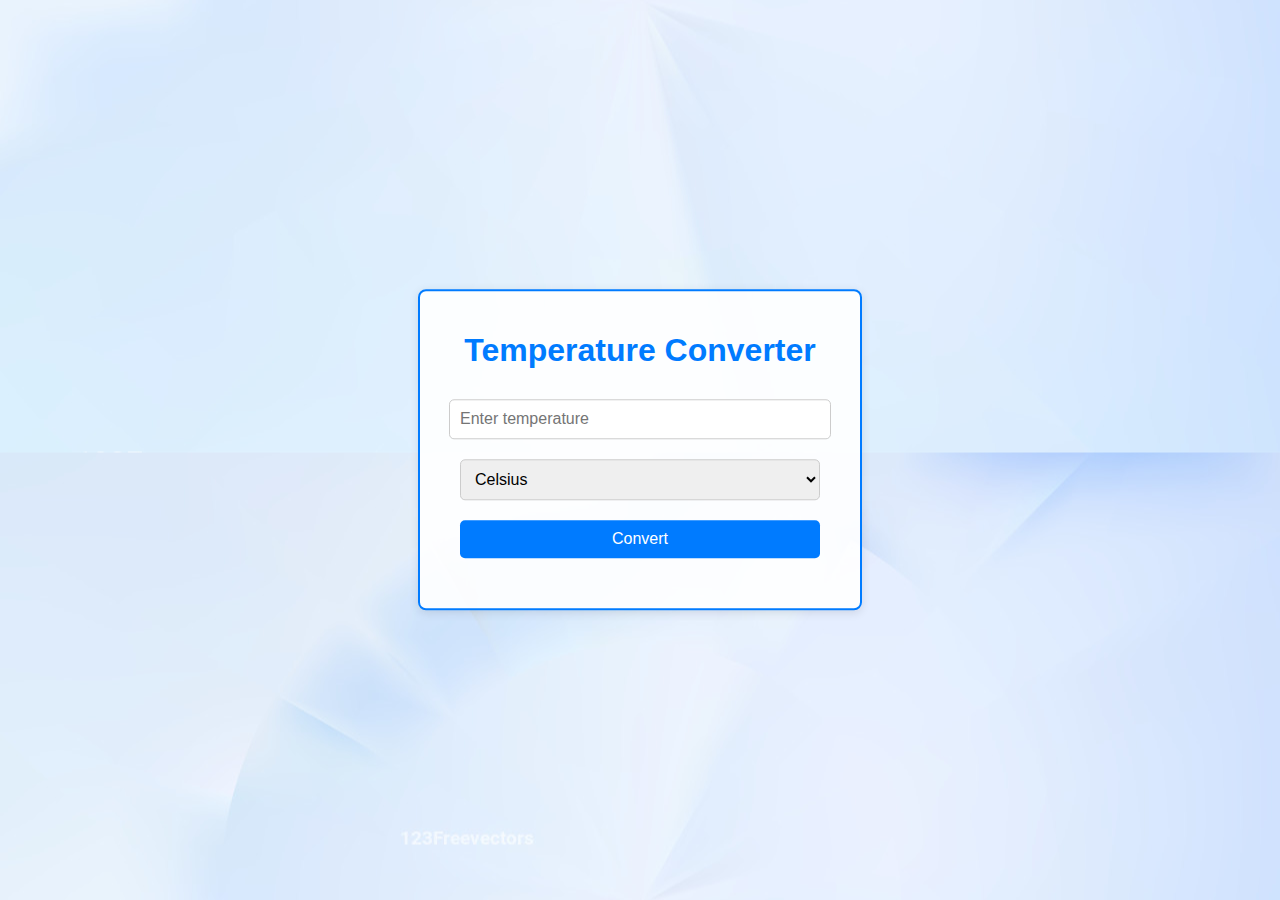
<file: temperature converter/index.html>
<!DOCTYPE html>
<html lang="en">
<head>
    <meta charset="UTF-8">
    <meta name="viewport" content="width=device-width, initial-scale=1.0">
    <title>Temperature Converter</title>
    <link rel="stylesheet" href="styles.css">
</head>
<body>
    <div class="container">
        <h1>Temperature Converter</h1>
        <input type="text" id="temperature" placeholder="Enter temperature">
        <select id="unit">
            <option value="celsius">Celsius</option>
            <option value="fahrenheit">Fahrenheit</option>
            <option value="kelvin">Kelvin</option>
        </select>
        <button id="convertBtn">Convert</button>
        <div id="result" class="result"></div>
    </div>
    <script src="script.js"></script>
</body>
</html>
</file>
<file: temperature converter/styles.css>
body {
    font-family: Arial, sans-serif;
    text-align: center;
    margin: 0;
    padding: 0;
    background-image: url('bg4.jpg'); /* Replace 'background.jpg' with your image */
    background-size: cover;
    background-position: center;
    background-repeat:repeat;
    color: #333;
}

.container {
    max-width: 400px;
    padding: 20px;
    background: rgba(255, 255, 255, 0.9);
    border: 2px solid #007BFF;
    border-radius: 8px;
    box-shadow: 0 2px 10px rgba(0, 0, 0, 0.1);
    position: absolute;
    top: 50%;
    left: 50%;
    transform: translate(-50%, -50%);
}

h1 {
    margin-bottom: 20px;
    color: #007BFF;
}

input, select, button {
    width: 90%;
    padding: 10px;
    margin: 10px 0;
    border: 1px solid #ccc;
    border-radius: 5px;
    font-size: 16px;
}

button {
    background-color: #007BFF;
    color: #fff;
    border: none;
    cursor: pointer;
    font-size: 16px;
}

button:hover {
    background-color: #0056b3;
}

.result {
    margin-top: 20px;
    font-size: 18px;
    font-weight: bold;
    color: #333;
}
</file>
